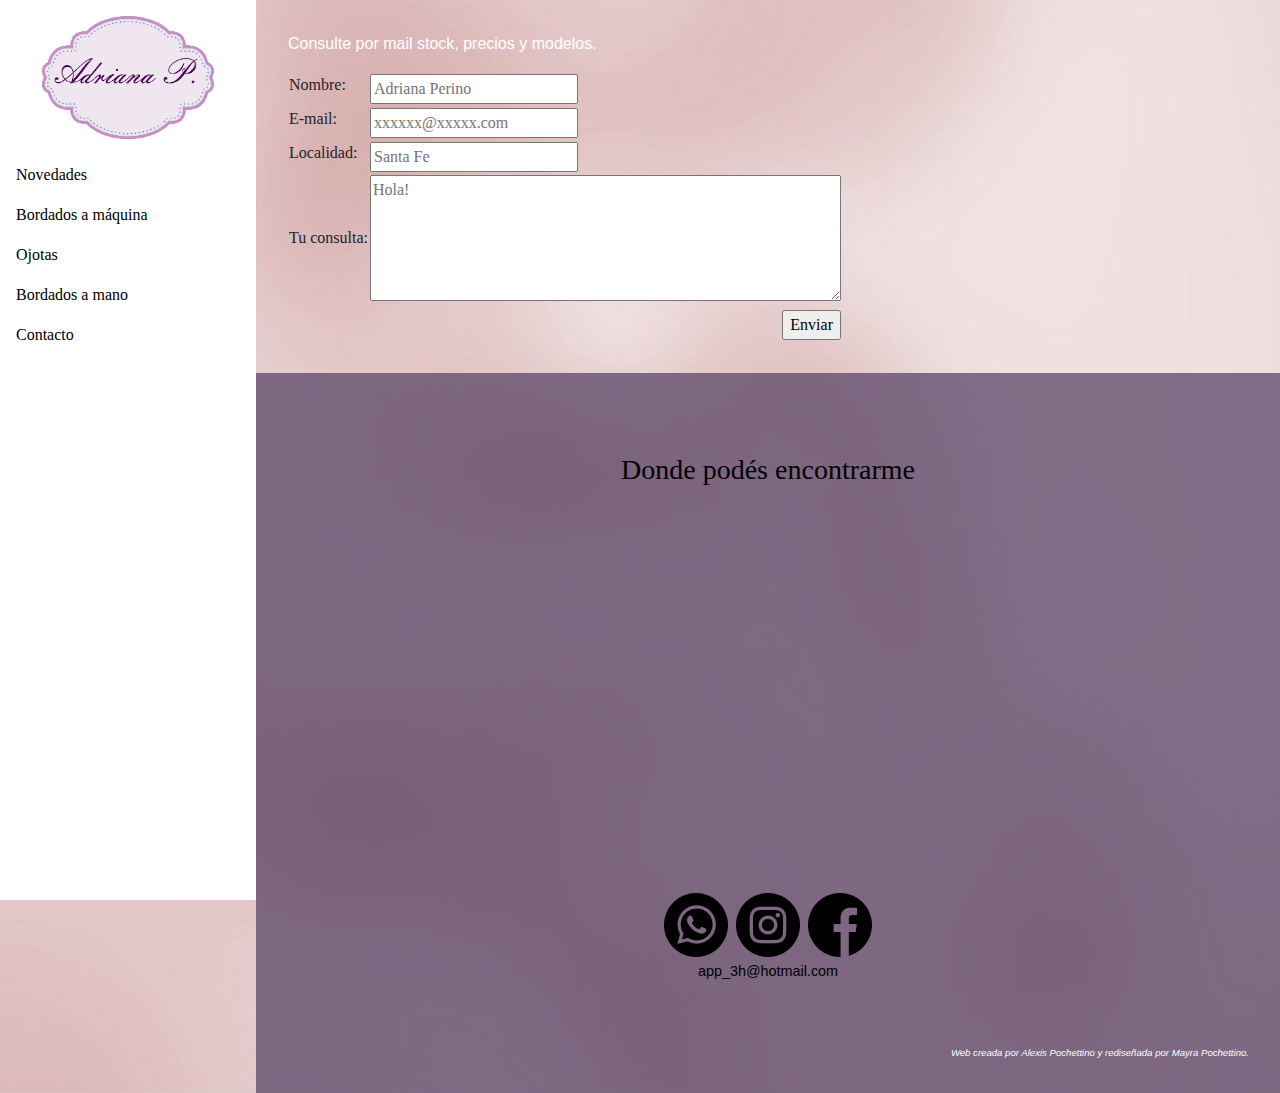
<file: contacto.html>
<!DOCTYPE html>
<html>

<head>
    <meta charset="utf-8" />
    <title>Adriana P.</title>
    <meta name="description" content="Bordados artesanales y a máquina." />
    <meta name="viewport" content="width=device-width, initial-scale=1.0" />
    <meta name="facebook-domain-verification" content="iu4umf4wzfaikg55dzkziybh8jtsu6" />
    <link rel="stylesheet" href="/css/bootstrap.css">
    <link rel="stylesheet" href="https://cdn.jsdelivr.net/npm/bootstrap@4.5.3/dist/css/bootstrap.min.css"
        integrity="sha384-TX8t27EcRE3e/ihU7zmQxVncDAy5uIKz4rEkgIXeMed4M0jlfIDPvg6uqKI2xXr2" crossorigin="anonymous">
    <script src="https://cdn.jsdelivr.net/npm/bootstrap@4.5.3/dist/js/bootstrap.bundle.min.js"
        integrity="sha384-ho+j7jyWK8fNQe+A12Hb8AhRq26LrZ/JpcUGGOn+Y7RsweNrtN/tE3MoK7ZeZDyx"
        crossorigin="anonymous"></script>
</head>

<body>
    <script src="https://code.jquery.com/jquery-3.4.1.slim.min.js"
        integrity="sha384-J6qa4849blE2+poT4WnyKhv5vZF5SrPo0iEjwBvKU7imGFAV0wwj1yYfoRSJoZ+n"
        crossorigin="anonymous"></script>
    <script src="https://cdn.jsdelivr.net/npm/popper.js@1.16.0/dist/umd/popper.min.js"
        integrity="sha384-Q6E9RHvbIyZFJoft+2mJbHaEWldlvI9IOYy5n3zV9zzTtmI3UksdQRVvoxMfooAo"
        crossorigin="anonymous"></script>
    <script src="https://stackpath.bootstrapcdn.com/bootstrap/4.4.1/js/bootstrap.min.js"
        integrity="sha384-wfSDF2E50Y2D1uUdj0O3uMBJnjuUD4Ih7YwaYd1iqfktj0Uod8GCExl3Og8ifwB6"
        crossorigin="anonymous"></script>
    <header>
    </header>

    <div id="nav">

        <div id="logo">
            <a href="index.html"> <img src="logo.png" class="p-3"></a>
        </div>

        <div id="secciones">
            <ul>
                <li class="nav-item"><a class="nav-link" href="index.html#Novedades">Novedades</a></li>
                <li class="nav-item"><a class="nav-link" href="index.html#BordadosMaquina">Bordados a máquina</a></li>
                <li class="nav-item"><a class="nav-link" href="index.html#Ojotas">Ojotas</a></li>
                <li class="nav-item"><a class="nav-link" href="index.html#BordadosMano">Bordados a mano</a></li>
                <li class="nav-item"><a class="nav-link" href="contacto.html">Contacto</a></li>
            </ul>

        </div>

    </div>

    <div id="cuerpo">
        <div id="mail" class="m-3 p-3">

            <form id="form-order" action="correo.php" method="post" enctype="text/plain" class="justify-content-center">
                <p>Consulte por mail stock, precios y modelos.</p>
                <div id="info" style="display:none;">
                    ¡Email enviado correctamente!
                </div>
                <div id="error" class="error" style="display:none;">
                    Complete todos los campos obligatorios para realizar la consulta.
                </div>
                <div id="errorSend" class="error" style="display:none;">
                    Ocurrió algún error al enviar el email, por favor reintente en unos minutos.
                </div>
                <table>
                    <tr>
                        <td><label>Nombre: </label></td>
                        <td>
                            <input type="text" name="nombre" id="nombre" placeholder="Adriana Perino" required />
                        </td>
                    </tr>
                    </tr>
                    <tr>
                        <td>
                            <label for="email">E-mail: </label>
                        </td>
                        <td>
                            <input type="email" name="email" id="email" placeholder="xxxxxx@xxxxx.com" required />
                        </td>
                    </tr>
                    <tr>
                        <td>
                            <label>Localidad: </label>
                        </td>
                        <td>
                            <input name="localidad" id="localidad" type="text" value="" placeholder="Santa Fe"></input>
                        </td>
                    </tr>
                    <tr>
                        <td>
                            <label>Tu consulta: </label>
                        </td>
                        <td>
                            <textarea name="consulta" id="consulta" cols="50" rows="5" style="max-width: 100%;" placeholder="Hola!"></textarea>
                        </td>
                    </tr>

                    <tr>
                        <td colspan="2" style="text-align:right">
                            <input class="submit" type="submit" name="submit" value="Enviar" />
                            <input type="hidden" name="submit" value="1" />
                        </td>
                    </tr>
                </table>
            </form>
        </div>


        <footer>
            <div id="pie" class="p-3 pt-5">
                <div id="mapa" class="p-3" style="text-align:center;">
                    <h3 class="py-3">Donde podés encontrarme</h3>
                    <iframe
                        src="https://www.google.com/maps/embed?pb=!1m14!1m12!1m3!1d4039.946250922839!2d-60.70130646633046!3d-31.629022406230703!2m3!1f0!2f0!3f0!3m2!1i1024!2i768!4f13.1!5e0!3m2!1ses!2sar!4v1608304838422!5m2!1ses!2sar"
                        width="600" height="350" frameborder="0" style="border: 3px;" allowfullscreen=""
                        aria-hidden="false" tabindex="0"></iframe>
                </div>
                <div class="row">
                    <div class="col">
                        <div class="row justify-content-center align-items-center px-3">
                            <a href="https://wa.me/5493424730010"><img src="/wsp.png" class="p-1"></a>
                            <a href="https://www.instagram.com/adrianapbordadosartesanales/"><img src="/ig.png"
                                    class="p-1"></a>
                            <a href="https://www.facebook.com/adrianapbordadosartesanales/"><img src="/fb.png"
                                    class="p-1"></a>
                        </div>
                        <a href="mailto:app_3h@hotmail.com">
                            <p class="text-center" style="font-size: 0.9em; color: #000">app_3h@hotmail.com</p>
                        </a>
                    </div>
                </div>
                <div class="col pt-5">
                    <p class="text-right" style="color: white; font-size: 0.6em"><em>Web creada por Alexis Pochettino y
                            rediseñada por <a href="https://ar.linkedin.com/in/maypochettino" style="color: #fff;">Mayra
                                Pochettino</a>.</em> </p>
                </div>

        </footer>
    </div>
</body>

</html>
</file>
